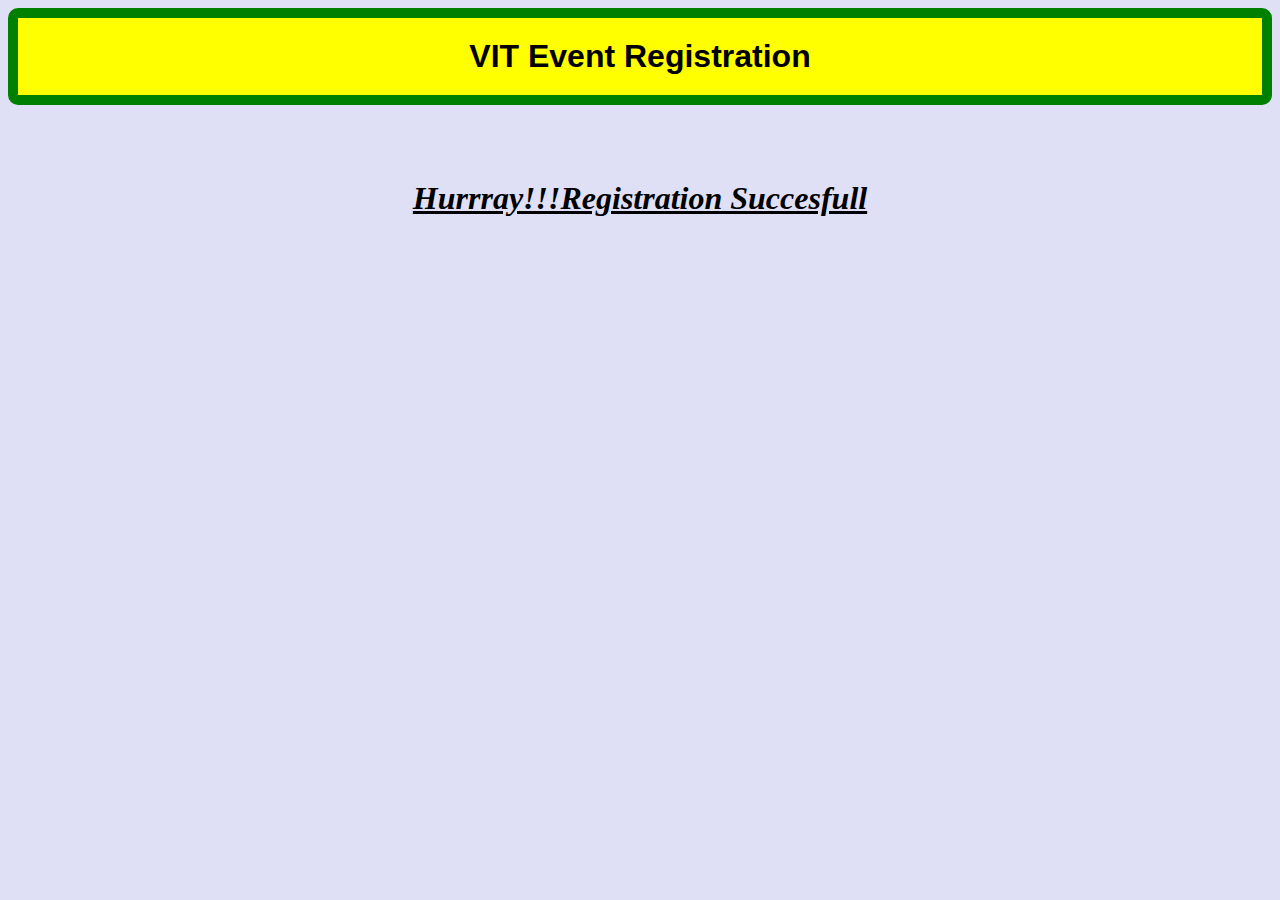
<file: action.html>
<!DOCTYPE html>
<html lang="en">
<head>
    <link rel="stylesheet" href="style.css">
</head>
<body>
    <h1 id="head"><center>VIT Event Registration</center></h1><br><br><br>
    <center><b><u><i><h1>Hurrray!!!Registration Succesfull</h1></i></u></b></center>
</body>
</html>
</file>
<file: style.css>
#head
{
    position: sticky;
    top:0px;
    z-index: 10;
    font-family: Arial, Helvetica, sans-serif;
    background-color:yellow;
    border-radius: 10px;
    margin: 0px 0px;
    padding: 20px 0px;
    border: 10px solid green;
    color:black;
}
body{
    background-color: #dfdff5;
}
.label
{
    position: relative;
    left:300px;
    top: 105px;
    font-size:30px;
    font-family:'Segoe UI', Tahoma, Geneva, Verdana, sans-serif;
}
.text,select
{
    position: relative;
    left:300px;
    top:100px;
    width:500px;
    height:30px;
    border-radius: 6px;
}
#name
{
    position: relative;
    left:426px;
}
#reg{
    position:relative;
    left:468px;
}
#phn
{
    position:relative;
    left:350px;
}
#mail{
    position:relative;
    left:489px;
}
#code
{
    position:relative;
    left:448px;
}
#pass
{
    position:relative;
    left:359px;
}
#pass1
{
    position:relative;
    left:323px;
}
#check
{
    width: 20px;
    height: 20px;
    position: relative;
    top: 140px;
    right:250px;
}
.lab,.an
{
    position: relative;
    top:136px;
    right:250px;
    font-family:'Segoe UI', Tahoma, Geneva, Verdana, sans-serif;
    font-size: 110%;
}
img
{
    width: 200px;
    position:relative;
    left:600px;
    top:60px;
}
.bt
{
    width:300px;
    height: 50px;
    position: relative;
    top: 110px;
    left:560px;
    border-radius: 10px;
    background-color: white;
    font-size: 110%;
}
ul{
    font-size: 80%;
    position: relative;
    top:105px;
    left: 530px;
}
#p1,#p2,#p3,#p4,#p5,#p6,#p7,#p8,#p9
{
    display: inline;
    position: relative;
    top:102px;
    left:433px;
    color: red;
}
#p2
{
    left:473px;
    top:102px;
}
#p3{
    left: 353px;
}
#p4{
    left:493px;
}
#p5{
    left:450px;
}
#p6
{
    left:362px;
}
#p7
{
    left: 327px;
}
#p8
{
    left:473px;
}
#p9
{
    top:91px;
    left:1000px;
}
.col
{
    display: inline;
    font-size: 30px;
    position:relative;
    left: 420px;
    top: 105px;
}
.c1{left:462px;}
.c2{left:344px;}
.c3{left:483px;}
.c4{left:442px;}
.c5{left:353px;}
.c6{left:317px;}
.c7{left:470px;}
select{left:476px;}
div{
    position: relative;
    top:100px;
    border:8px solid green;
    border-radius: 10px;
    height: 600px;
}
</file>
